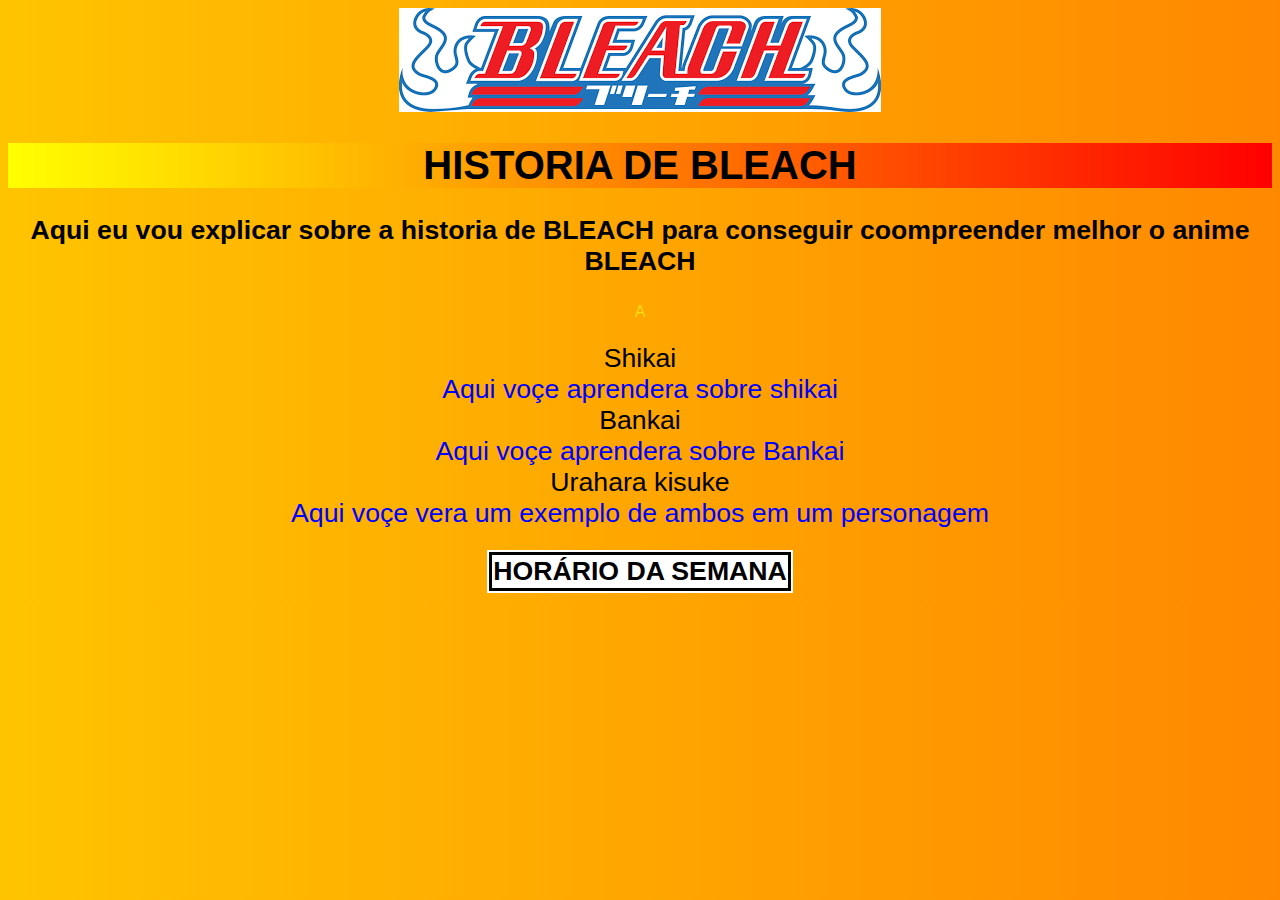
<file: z/index.html>
<!DOCTYPE html>
<html lang="en">
<head>
    <meta charset="UTF-8">
    <meta name="viewport" content="width=device-width, initial-scale=1.0">
    <!--<link rel="shortcut icon" href="ICONE.ico" type="Aula-03/ICONE"> -->
    <link rel="stylesheet" type = "text/css" href="style.css">



    <img src="img.css/images.png" alt="logo do Newton">
    

    <title>BLEACH</title>
</head>
<body>
    <h1>HISTORIA DE BLEACH</h1>
    
    <h3>Aqui eu vou explicar sobre a historia de BLEACH
        para conseguir coompreender melhor o anime BLEACH

    </h3>
    
    A
    
    
    
    
        
        <P></P>     


        <table class ="table table-hover table-dark">         
           <thead>
            <tr>  
                <th colspan="5">HORÁRIO DA SEMANA</th>
           </tr>
           </thead>

           <li>Shikai</li>
        <a href="shikia.html" target="_blank">Aqui voçe aprendera sobre shikai</a>
    
        <li>Bankai</li>
        <a href="bankai.html" target="_blank">Aqui voçe aprendera sobre Bankai</a>
    
   
        <li>Urahara kisuke</li>
        <a href="uraharra.html" target="_blank">Aqui voçe vera um exemplo de ambos em um personagem</a>
        
    





       
    <p></p>
    </ol>
        
    
   
    
    
</body>
</html>
</file>
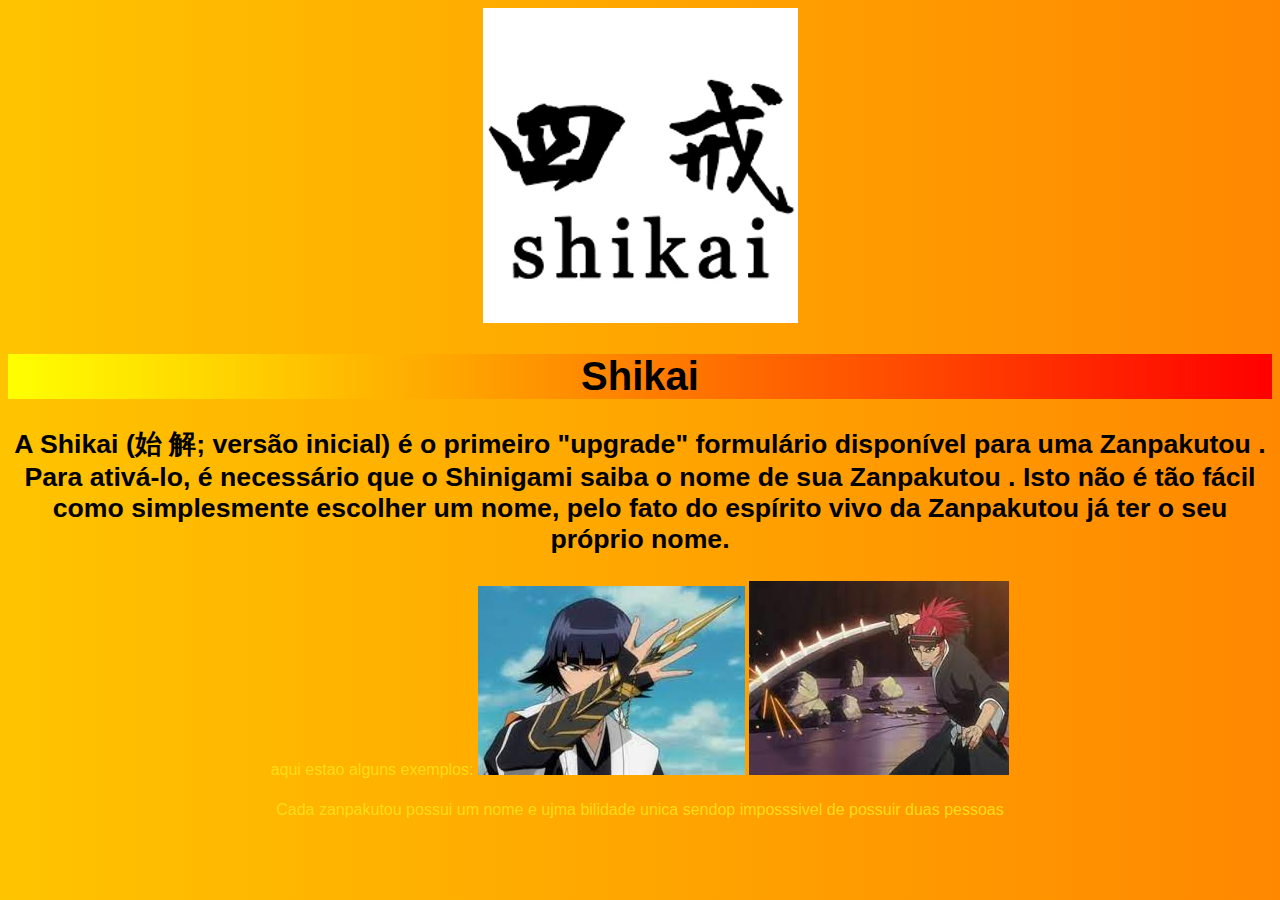
<file: z/shikia.html>
<!DOCTYPE html>
<html lang="en">
<head>
    <meta charset="UTF-8">
    <meta name="viewport" content="width=device-width, initial-scale=1.0">
    <!--<link rel="shortcut icon" href="ICONE.ico" type="Aula-03/ICONE"> -->
    <link rel="stylesheet" type = "text/css" href="style.css">

    <img src="img.css/6fc99e_3c071838909f4ce287fb8efd95cbe69c_mv2.webp" alt="logo do Newton">
</head>
<body>
    <h1>Shikai</h1>
    
    <h3>A Shikai (始 解; versão inicial) é o primeiro "upgrade" formulário disponível para uma Zanpakutou .
         Para ativá-lo, é necessário que o Shinigami saiba o nome de sua Zanpakutou . 
        Isto não é tão fácil como simplesmente escolher um nome, 
        pelo fato do espírito vivo da Zanpakutou já ter o seu próprio nome.</h3>
    aqui estao alguns exemplos:
    
    <img src="img.css/download (1).jpeg" alt="logo do Newton">    
    <img src="img.css/images.jpeg" alt="foto do Newton"> 
    <p></p>
   
      Cada zanpakutou possui um nome e ujma bilidade unica sendop imposssivel de possuir 
      duas pessoas
    
        
        <P></P>     


        

          
        
        </table>
        <P></P>
            





       
    <p></p>
    </ol>
        
    
   
    
    
</body>
</html>
</file>
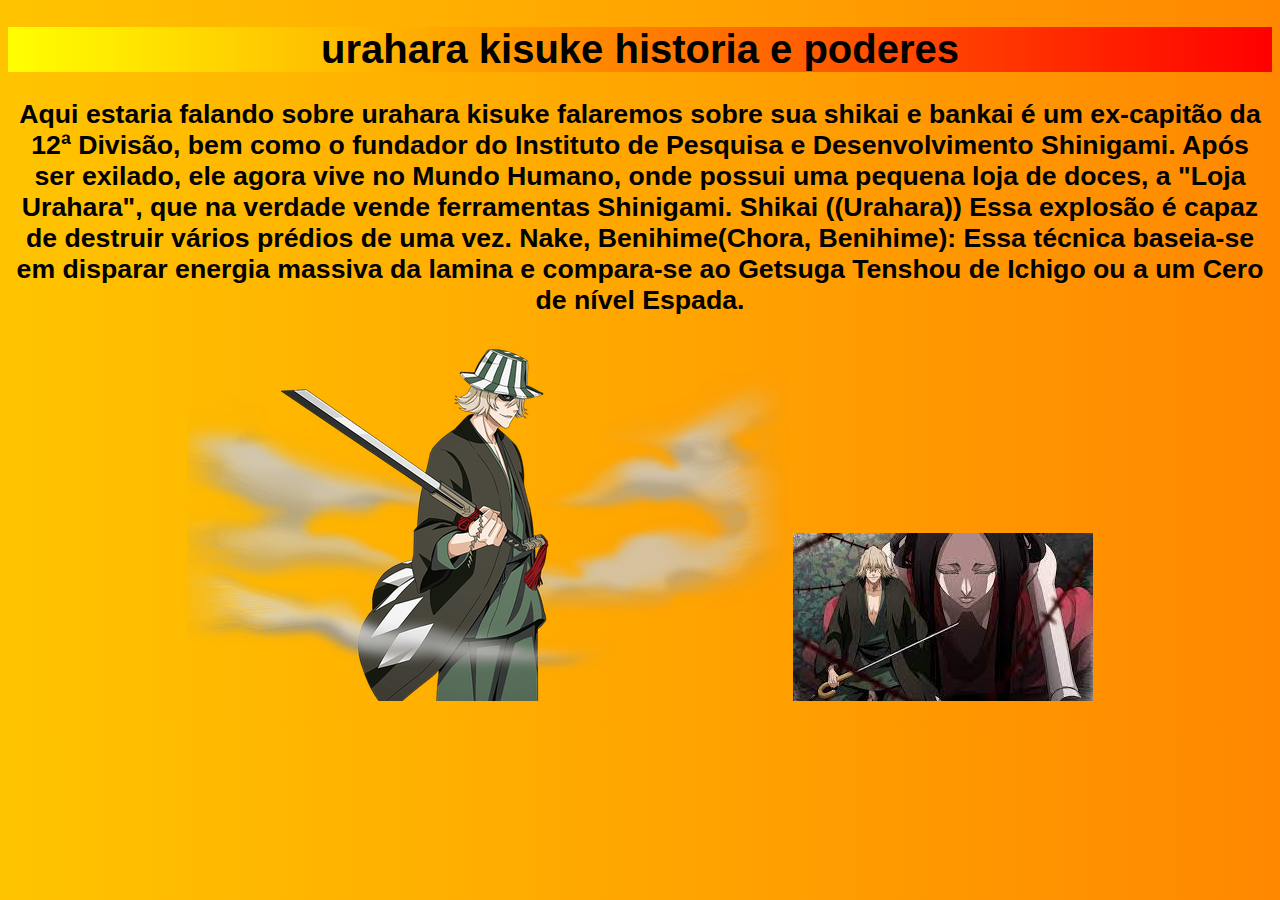
<file: z/uraharra.html>
<!DOCTYPE html>
<html lang="en">
<head>
    <meta charset="UTF-8">
    <meta name="viewport" content="width=device-width, initial-scale=1.0">
    <!--<link rel="shortcut icon" href="ICONE.ico" type="Aula-03/ICONE"> -->
    <link rel="stylesheet" type = "text/css" href="style.css">

    <title>urahara</title>
</head>
<body>
    <h1>urahara kisuke historia e poderes</h1>
    
    <h3> Aqui estaria falando sobre urahara kisuke
        falaremos sobre sua shikai e bankai

        é um ex-capitão da 12ª Divisão, bem como o fundador do Instituto de Pesquisa e Desenvolvimento Shinigami. 
        Após ser exilado, ele agora vive no Mundo Humano, onde possui uma pequena loja de doces, a "Loja Urahara",
         que na verdade vende ferramentas Shinigami.
         Shikai ((Urahara))
Essa explosão é capaz de destruir vários prédios de uma vez. Nake, Benihime(Chora, Benihime): 
Essa técnica baseia-se em disparar energia massiva da lamina e compara-se ao Getsuga Tenshou de Ichigo ou a um Cero de nível Espada.
    </h3>
    
    
    <img src="img.css/main-qimg-2e001c560e550bf6fda2a1956216324c.webp" alt="logo do Newton">    
    <img src="img.css/download (2).jpeg" alt="foto do Newton"> 
    <p></p>
    
    
        
        <P></P>     


       
       
    


    
    
</body>
</html>
</file>
<file: z/style.css>
@charset "UTF-8";

body
{
    background-image: linear-gradient(90deg, rgb(255, 196, 0), rgb(255, 136, 0) );
    color: rgb(255, 220, 19);
    font-size: 12pt;
    font-family:Arial, Helvetica, sans-serif;
    text-align: center;
    text-decoration: none;
}

h1
{   
    background-image: linear-gradient(270deg, red, yellow );
    background-color: aqua;
    color: black;
    font-size: 30pt;
    font-family:Arial;
    text-align: center;
}

p
{
    color: black;
    font-size: 16pt;
    font-family:Arial, Helvetica, sans-serif;
    text-align: center; 
}

h2
{
    color: black;
    font-size: 20pt;
    font-family:Arial;
    text-align: center;
}

h21
{
    color: black;
    font-size: 20pt;
    font-family:Arial;
    text-align: left; 
    text-align: center;  
}

h3
{
    color: black;
    font-size: 20pt;
    font-family:Arial, Helvetica, sans-serif;
    text-align: center;
}

li
{
    color: black;
    font-size: 20pt;
    font-family:Arial;
    text-align: center;
}

a
{
    color: blue;
    font-size: 20pt;
    font-family:Arial;
    text-align: center;
    text-decoration: none;
} 

table
{
    background-color: white;
    color: black;
    font-size: 20pt;
    font-family:Arial;   
    table, td, th, tfoot 
        {
            border: 3px solid;
        }  
    td {color: blue;}
    text-align: center;  
    margin: auto;    
}

table.table tr
{
  }
</file>
